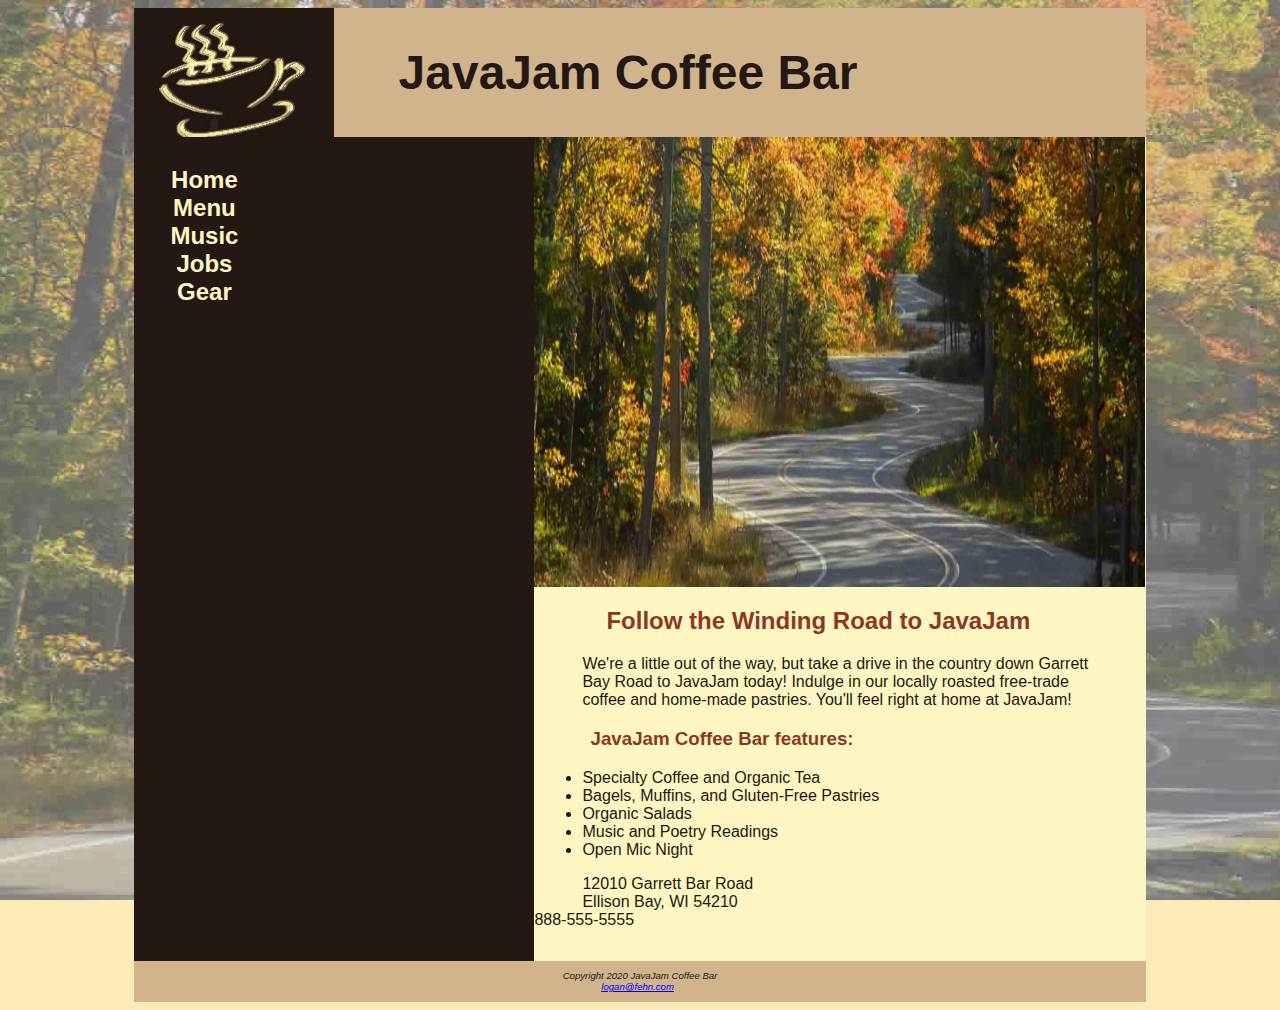
<file: index.html>
<!DOCTYPE html>
<html>
    <head>
        <meta name="viewport" content="width=device-width, initial-scale=1.0" >
        <meta name="description" content="Official JavaJam Coffee Bar Website! Get your fill of delicious fresh-brewed coffee and local music today at JavaJam!">
        <link rel="stylesheet" href="ch13-meta/javajam.css">
        <title>
            JavaJam Coffee Bar
        </title>
    </head>

    <body>
    <div id="wrapper">

        <header><h1><a href="index.html">JavaJam Coffee Bar</a></h1></header>
        
        <nav>
            <ul>
                <li><a href="ch13-meta/index.html">Home</a></li>
                <li><a href="ch13-meta/menu.html">Menu</a></li>
                <li><a href="ch13-meta/music.html">Music</a></li>
                <li><a href="ch13-meta/jobs.html">Jobs</a></li>
                <li><a href="ch13-meta/gear.html">Gear</a></li>
            </ul>
        </nav>

        <main>

            <div id="homehero"></div>

            <h2>Follow the Winding Road to JavaJam</h2>
            <p>We're a little out of the way, but take a drive in the country down Garrett Bay Road to JavaJam today! Indulge in our locally roasted free-trade coffee and home-made pastries. You'll feel right at home at JavaJam!</p>


            <h3>JavaJam Coffee Bar features:</h3>
            <ul>
                <li>Specialty Coffee and Organic Tea</li>
                <li>Bagels, Muffins, and Gluten-Free Pastries</li>
                <li>Organic Salads</li>
                <li>Music and Poetry Readings</li>
                <li>Open Mic Night</li>
            </ul>

            <div>
                12010 Garrett Bar Road<br>
                Ellison Bay, WI 54210
            </div>
            <a href="tel:888-555-5555" id="mobile">888-555-5555</a>
            <span id="desktop">888-555-5555</span>

        </main>

        <footer>
            Copyright 2020 JavaJam Coffee Bar<br>
            <a href="mailto:loganfehn@gmail.com">logan@fehn.com</a>
        </footer>
    </div>
    </body>
</html>
</file>
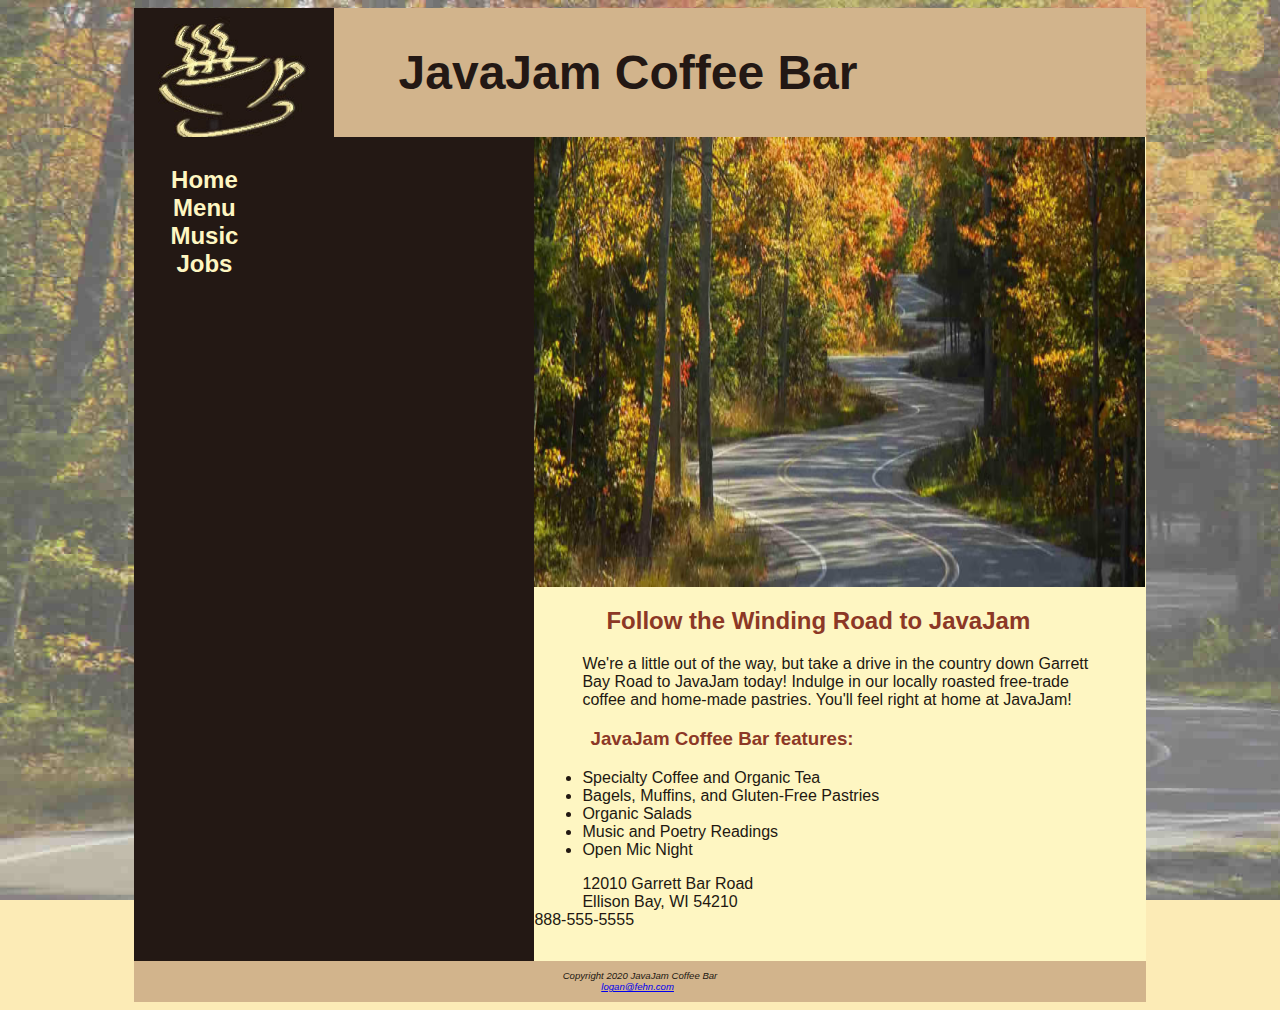
<file: ch11-media/index.html>
<!DOCTYPE html>
<html>
    <head>
        <meta name="viewport" content="width=device-width, initial-scale=1.0">
        <link rel="stylesheet" href="javajam.css">
        <title>
            JavaJam Coffee Bar
        </title>
    </head>

    <body>
    <div id="wrapper">

        <header><h1><a href="index.html">JavaJam Coffee Bar</a></h1></header>
        
        <nav>
            <ul>
                <li><a href="index.html">Home</a></li>
                <li><a href="menu.html">Menu</a></li>
                <li><a href="music.html">Music</a></li>
                <li><a href="jobs.html">Jobs</a></li>
            </ul>
        </nav>

        <main>

            <div id="homehero"></div>

            <h2>Follow the Winding Road to JavaJam</h2>
            <p>We're a little out of the way, but take a drive in the country down Garrett Bay Road to JavaJam today! Indulge in our locally roasted free-trade coffee and home-made pastries. You'll feel right at home at JavaJam!</p>


            <h3>JavaJam Coffee Bar features:</h3>
            <ul>
                <li>Specialty Coffee and Organic Tea</li>
                <li>Bagels, Muffins, and Gluten-Free Pastries</li>
                <li>Organic Salads</li>
                <li>Music and Poetry Readings</li>
                <li>Open Mic Night</li>
            </ul>

            <div>
                12010 Garrett Bar Road<br>
                Ellison Bay, WI 54210
            </div>
            <a href="tel:888-555-5555" id="mobile">888-555-5555</a>
            <span id="desktop">888-555-5555</span>

        </main>

        <footer>
            Copyright 2020 JavaJam Coffee Bar<br>
            <a href="mailto:loganfehn@gmail.com">logan@fehn.com</a>
        </footer>
    </div>
    </body>
</html>
</file>
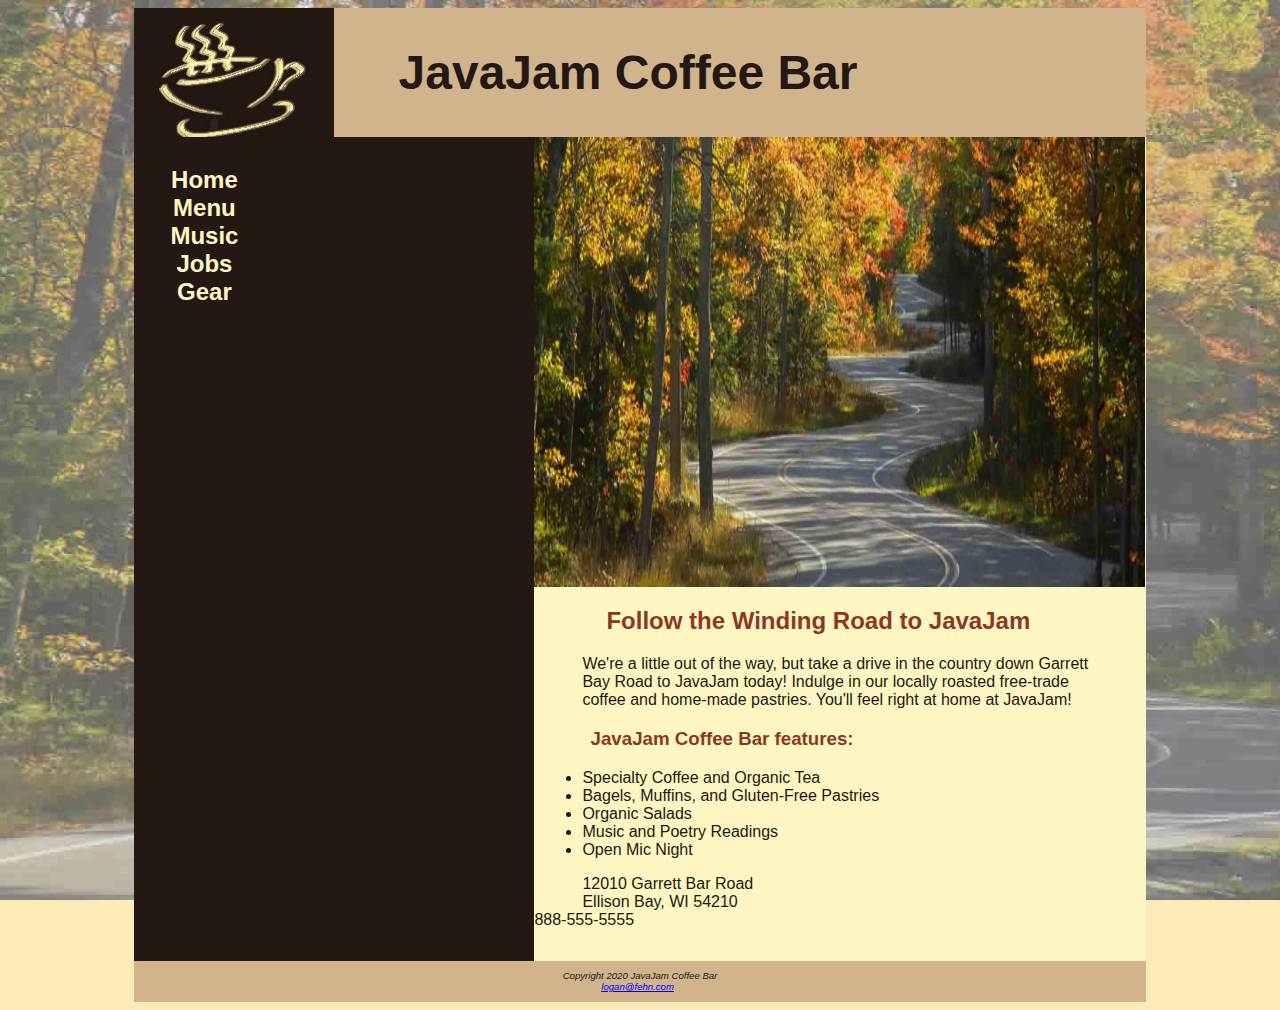
<file: ch12-ecommerce/index.html>
<!DOCTYPE html>
<html>
    <head>
        <meta name="viewport" content="width=device-width, initial-scale=1.0">
        <link rel="stylesheet" href="javajam.css">
        <title>
            JavaJam Coffee Bar
        </title>
    </head>

    <body>
    <div id="wrapper">

        <header><h1><a href="index.html">JavaJam Coffee Bar</a></h1></header>
        
        <nav>
            <ul>
                <li><a href="index.html">Home</a></li>
                <li><a href="menu.html">Menu</a></li>
                <li><a href="music.html">Music</a></li>
                <li><a href="jobs.html">Jobs</a></li>
                <li><a href="gear.html">Gear</a></li>
            </ul>
        </nav>

        <main>

            <div id="homehero"></div>

            <h2>Follow the Winding Road to JavaJam</h2>
            <p>We're a little out of the way, but take a drive in the country down Garrett Bay Road to JavaJam today! Indulge in our locally roasted free-trade coffee and home-made pastries. You'll feel right at home at JavaJam!</p>


            <h3>JavaJam Coffee Bar features:</h3>
            <ul>
                <li>Specialty Coffee and Organic Tea</li>
                <li>Bagels, Muffins, and Gluten-Free Pastries</li>
                <li>Organic Salads</li>
                <li>Music and Poetry Readings</li>
                <li>Open Mic Night</li>
            </ul>

            <div>
                12010 Garrett Bar Road<br>
                Ellison Bay, WI 54210
            </div>
            <a href="tel:888-555-5555" id="mobile">888-555-5555</a>
            <span id="desktop">888-555-5555</span>

        </main>

        <footer>
            Copyright 2020 JavaJam Coffee Bar<br>
            <a href="mailto:loganfehn@gmail.com">logan@fehn.com</a>
        </footer>
    </div>
    </body>
</html>
</file>
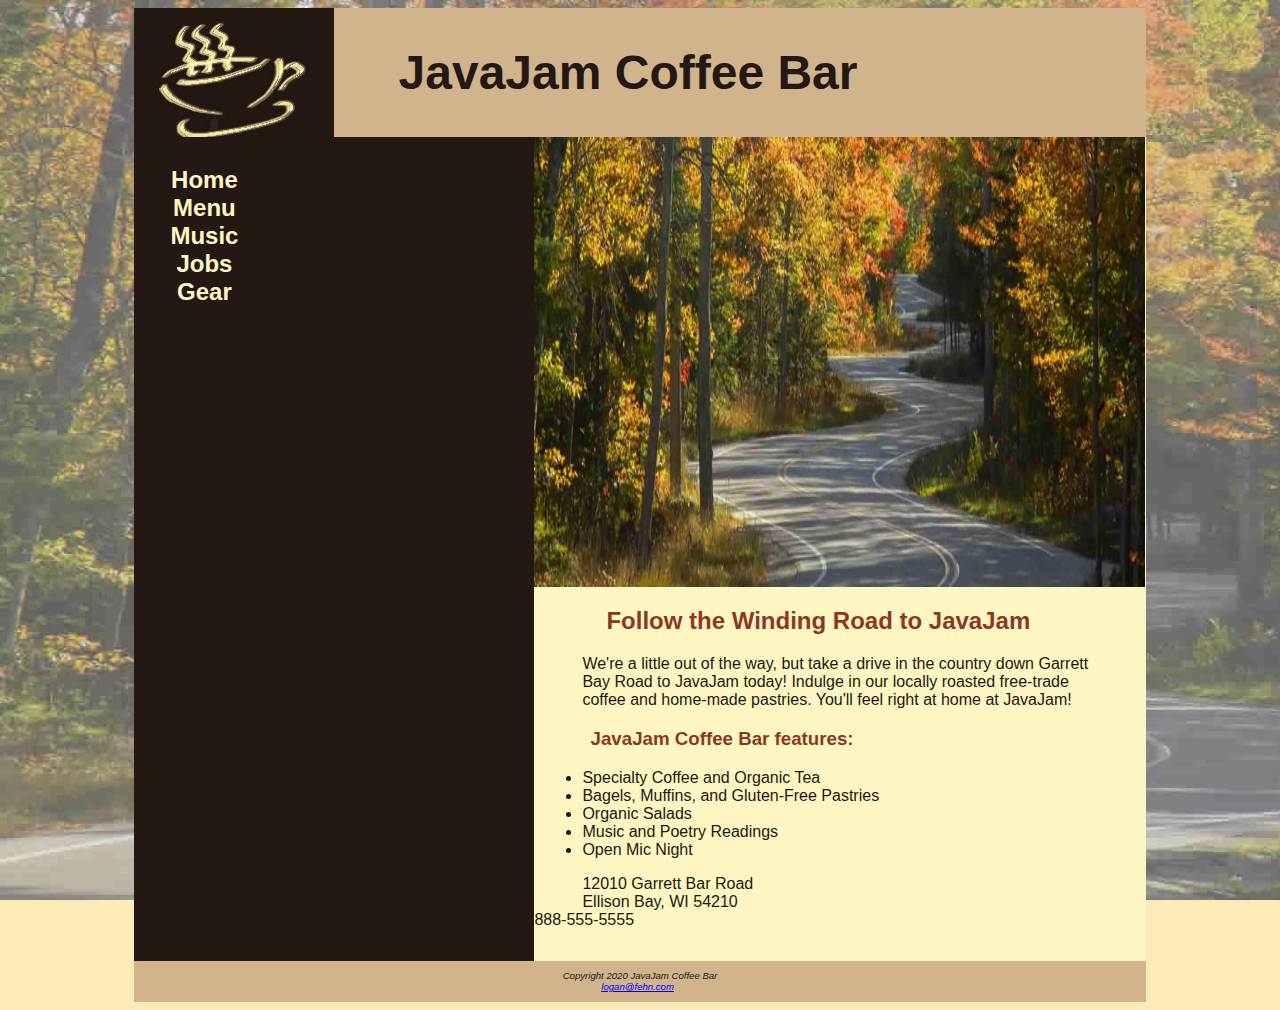
<file: ch13-meta/index.html>
<!DOCTYPE html>
<html>
    <head>
        <meta name="viewport" content="width=device-width, initial-scale=1.0" >
        <meta name="description" content="Official JavaJam Coffee Bar Website! Get your fill of delicious fresh-brewed coffee and local music today at JavaJam!">
        <link rel="stylesheet" href="javajam.css">
        <title>
            JavaJam Coffee Bar
        </title>
    </head>

    <body>
    <div id="wrapper">

        <header><h1><a href="index.html">JavaJam Coffee Bar</a></h1></header>
        
        <nav>
            <ul>
                <li><a href="index.html">Home</a></li>
                <li><a href="menu.html">Menu</a></li>
                <li><a href="music.html">Music</a></li>
                <li><a href="jobs.html">Jobs</a></li>
                <li><a href="gear.html">Gear</a></li>
            </ul>
        </nav>

        <main>

            <div id="homehero"></div>

            <h2>Follow the Winding Road to JavaJam</h2>
            <p>We're a little out of the way, but take a drive in the country down Garrett Bay Road to JavaJam today! Indulge in our locally roasted free-trade coffee and home-made pastries. You'll feel right at home at JavaJam!</p>


            <h3>JavaJam Coffee Bar features:</h3>
            <ul>
                <li>Specialty Coffee and Organic Tea</li>
                <li>Bagels, Muffins, and Gluten-Free Pastries</li>
                <li>Organic Salads</li>
                <li>Music and Poetry Readings</li>
                <li>Open Mic Night</li>
            </ul>

            <div>
                12010 Garrett Bar Road<br>
                Ellison Bay, WI 54210
            </div>
            <a href="tel:888-555-5555" id="mobile">888-555-5555</a>
            <span id="desktop">888-555-5555</span>

        </main>

        <footer>
            Copyright 2020 JavaJam Coffee Bar<br>
            <a href="mailto:loganfehn@gmail.com">logan@fehn.com</a>
        </footer>
    </div>
    </body>
</html>
</file>
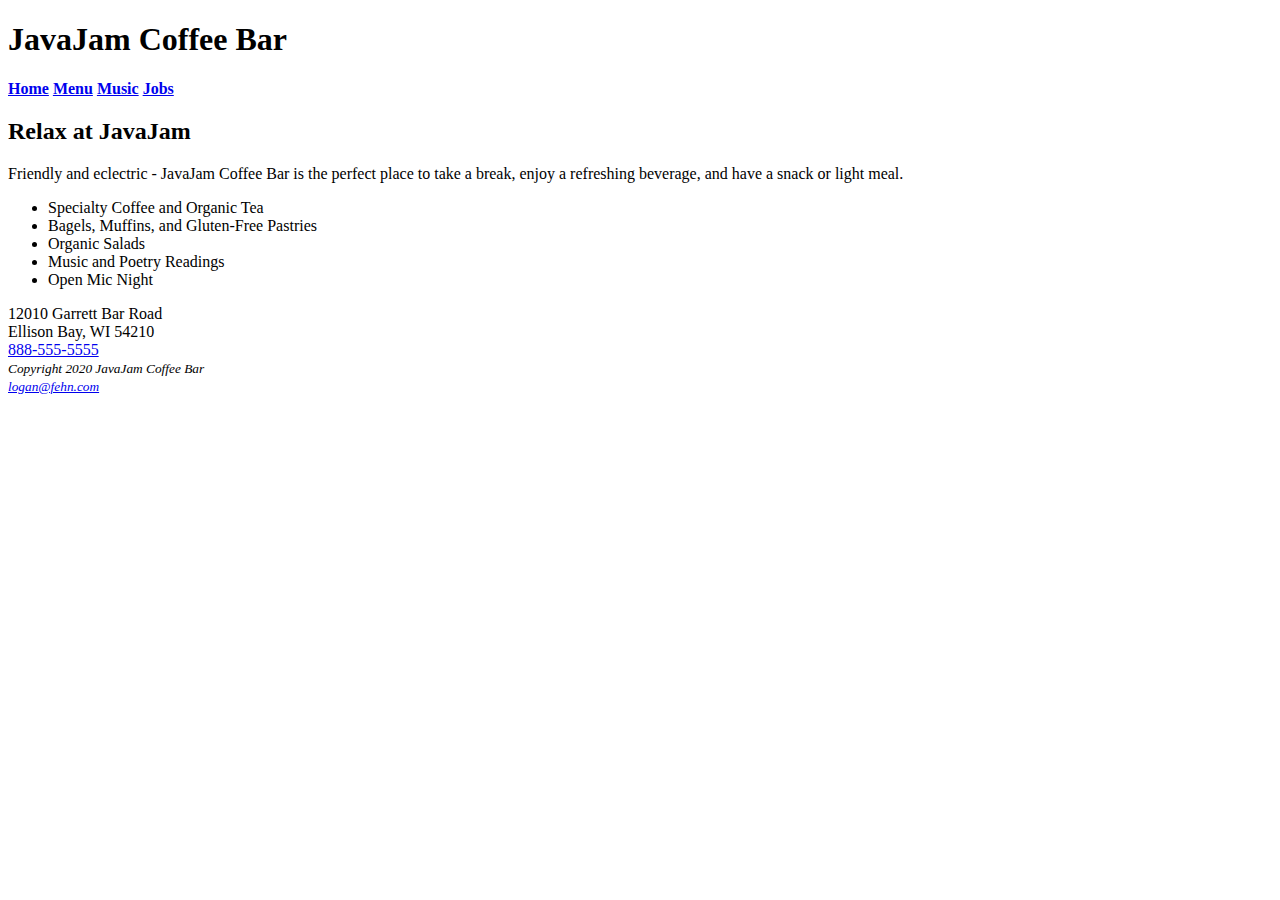
<file: ch2-HTMLBasic/index.html>
<!DOCTYPE html>
<html>
    <head>
        <title>
            JavaJam Coffee Bar
        </title>
    </head>

    <body>

        <header><h1>JavaJam Coffee Bar</h1></header>
        
        <nav>
                <b><a href="index.html">Home</a>
                <a href="menu.html">Menu</a>
                <a href="music.html">Music</a>
                <a href="jobs.html">Jobs</a></b>
        </nav>

        <main>

            <h2>Relax at JavaJam</h2>
            <p>Friendly and eclectric - JavaJam Coffee Bar is the perfect place to take a break, enjoy a refreshing beverage, and have a snack or light meal.</p>

            <ul>
                <li>Specialty Coffee and Organic Tea</li>
                <li>Bagels, Muffins, and Gluten-Free Pastries</li>
                <li>Organic Salads</li>
                <li>Music and Poetry Readings</li>
                <li>Open Mic Night</li>
            </ul>

            <div>
                12010 Garrett Bar Road<br>
                Ellison Bay, WI 54210
            </div>
            <a href="tel:888-555-5555">888-555-5555</a>

        </main>

        <footer>
            <small><i>Copyright 2020 JavaJam Coffee Bar</i></small><br>
            <small><i><a href="mailto:loganfehn@gmail.com">logan@fehn.com</a></i></small>
        </footer>

    </body>
</html>
</file>
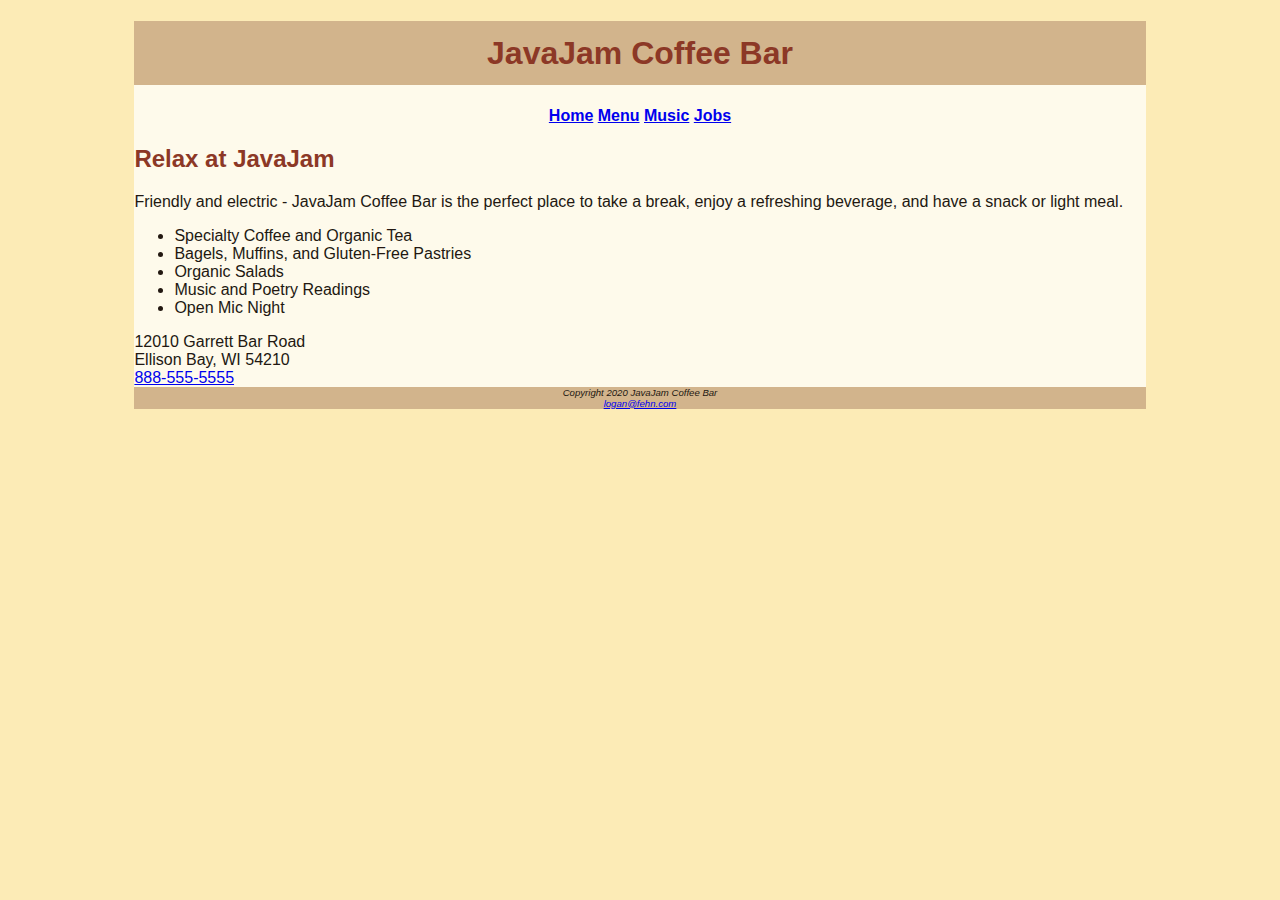
<file: ch3-css/index.html>
<!DOCTYPE html>
<html>
    <head>
        <link rel="stylesheet" href="javajam.css">
        <title>
            JavaJam Coffee Bar
        </title>
    </head>

    <body>
    <div id="wrapper">

        <header><h1>JavaJam Coffee Bar</h1></header>
        
        <nav>
                <a href="index.html">Home</a>
                <a href="menu.html">Menu</a>
                <a href="music.html">Music</a>
                <a href="jobs.html">Jobs</a>
        </nav>

        <main>

            <h2>Relax at JavaJam</h2>
            <p>Friendly and electric - JavaJam Coffee Bar is the perfect place to take a break, enjoy a refreshing beverage, and have a snack or light meal.</p>

            <ul>
                <li>Specialty Coffee and Organic Tea</li>
                <li>Bagels, Muffins, and Gluten-Free Pastries</li>
                <li>Organic Salads</li>
                <li>Music and Poetry Readings</li>
                <li>Open Mic Night</li>
            </ul>

            <div>
                12010 Garrett Bar Road<br>
                Ellison Bay, WI 54210
            </div>
            <a href="tel:888-555-5555">888-555-5555</a>

        </main>

        <footer>
            Copyright 2020 JavaJam Coffee Bar<br>
            <a href="mailto:loganfehn@gmail.com">logan@fehn.com</a>
        </footer>
    </div>
    </body>
</html>
</file>
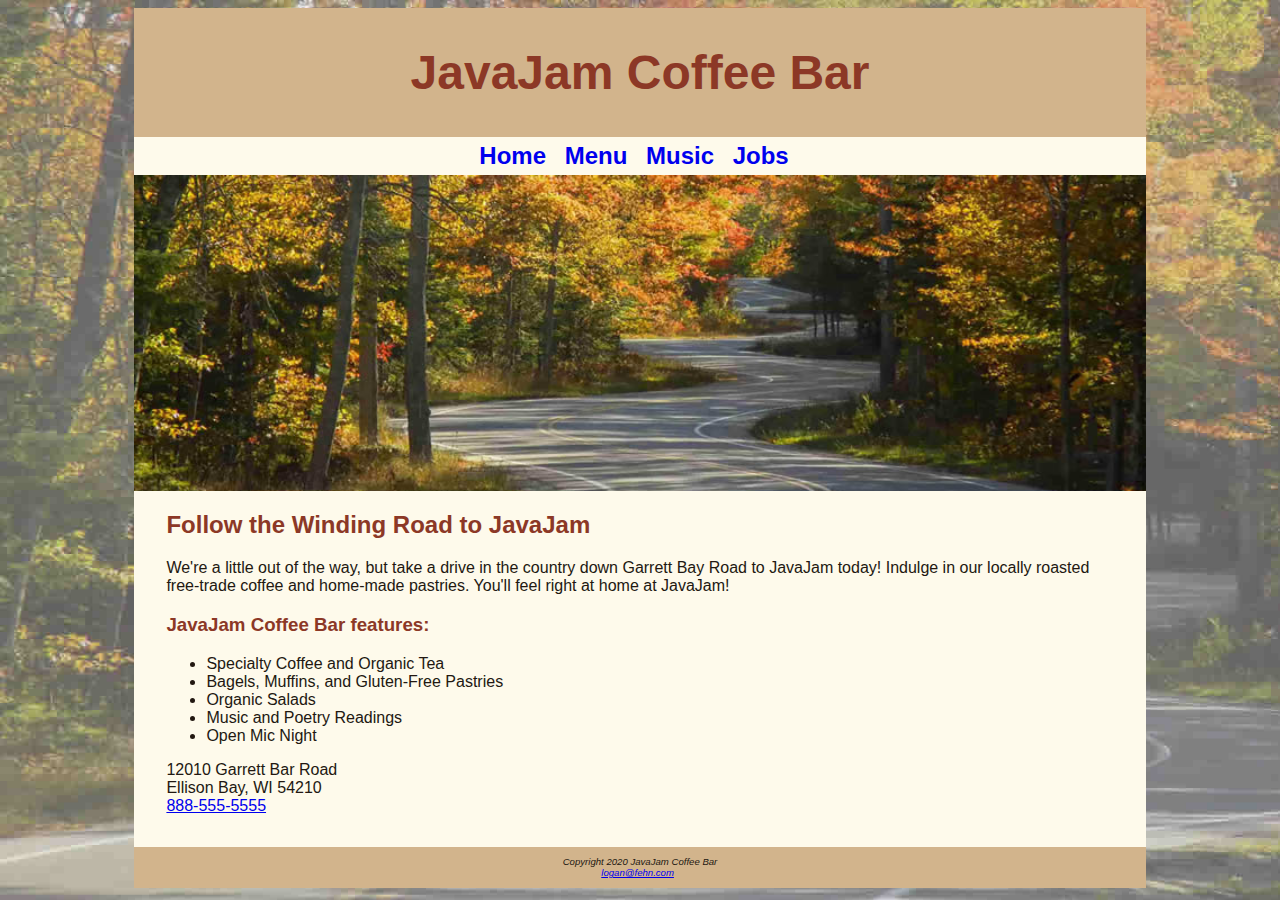
<file: ch4-Visuals/index.html>
<!DOCTYPE html>
<html>
    <head>
        <link rel="stylesheet" href="javajam.css">
        <title>
            JavaJam Coffee Bar
        </title>
    </head>

    <body>
    <div id="wrapper">

        <header><h1>JavaJam Coffee Bar</h1></header>
        
        <nav>
                <a href="index.html">Home</a>
                <a href="menu.html">Menu</a>
                <a href="music.html">Music</a>
                <a href="jobs.html">Jobs</a>
        </nav>

        <div id="homehero"></div>

        <main>

            <h2>Follow the Winding Road to JavaJam</h2>
            <p>We're a little out of the way, but take a drive in the country down Garrett Bay Road to JavaJam today! Indulge in our locally roasted free-trade coffee and home-made pastries. You'll feel right at home at JavaJam!</p>


            <h3>JavaJam Coffee Bar features:</h3>
            <ul>
                <li>Specialty Coffee and Organic Tea</li>
                <li>Bagels, Muffins, and Gluten-Free Pastries</li>
                <li>Organic Salads</li>
                <li>Music and Poetry Readings</li>
                <li>Open Mic Night</li>
            </ul>

            <div>
                12010 Garrett Bar Road<br>
                Ellison Bay, WI 54210
            </div>
            <a href="tel:888-555-5555">888-555-5555</a>

        </main>

        <footer>
            Copyright 2020 JavaJam Coffee Bar<br>
            <a href="mailto:loganfehn@gmail.com">logan@fehn.com</a>
        </footer>
    </div>
    </body>
</html>
</file>
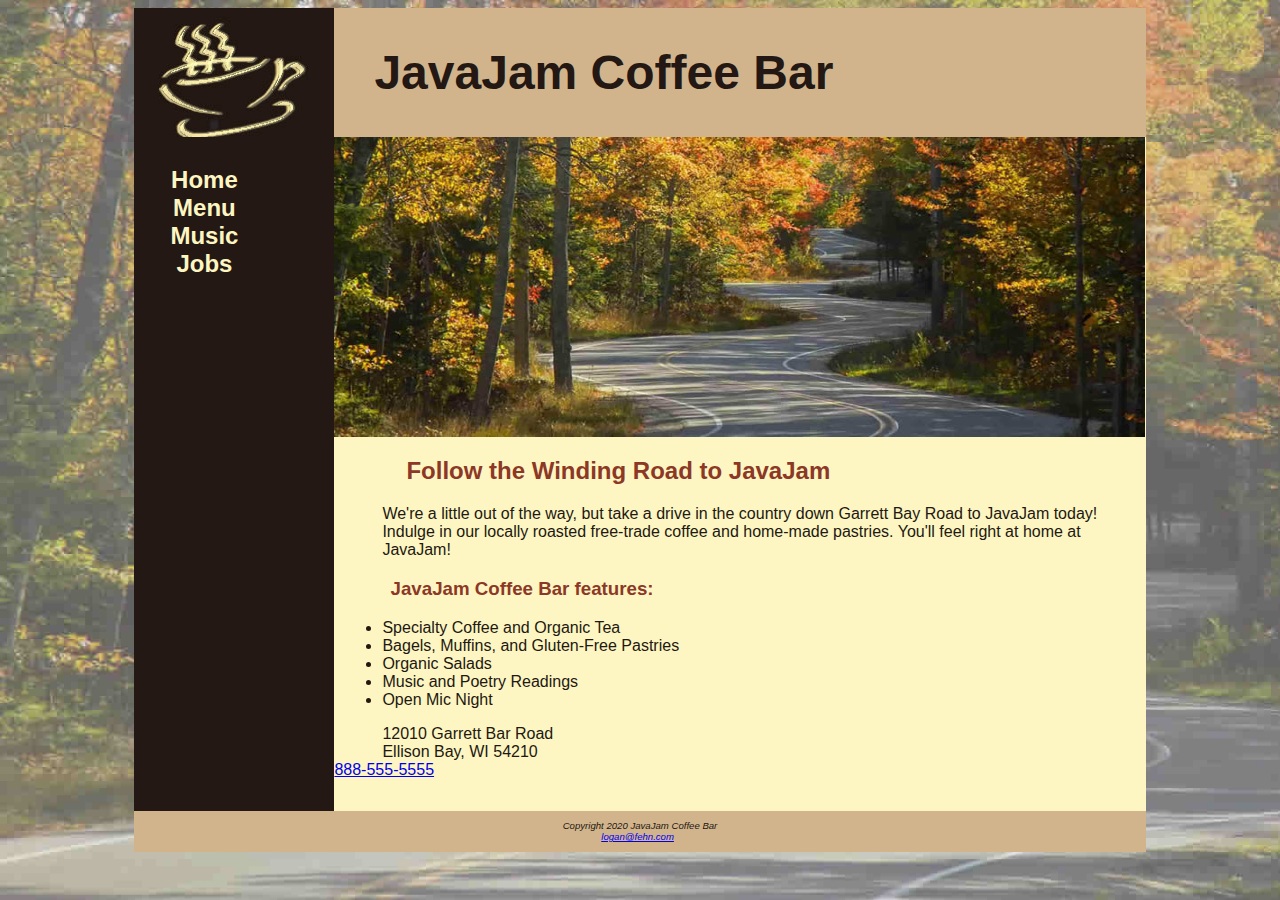
<file: ch6-cssLayout/index.html>
<!DOCTYPE html>
<html>
    <head>
        <link rel="stylesheet" href="javajam.css">
        <title>
            JavaJam Coffee Bar
        </title>
    </head>

    <body>
    <div id="wrapper">

        <header><h1><a href="index.html">JavaJam Coffee Bar</a></h1></header>
        
        <nav>
            <ul>
                <li><a href="index.html">Home</a></li>
                <li><a href="menu.html">Menu</a></li>
                <li><a href="music.html">Music</a></li>
                <li><a href="jobs.html">Jobs</a></li>
            </ul>
        </nav>

        <main>

            <div id="homehero"></div>

            <h2>Follow the Winding Road to JavaJam</h2>
            <p>We're a little out of the way, but take a drive in the country down Garrett Bay Road to JavaJam today! Indulge in our locally roasted free-trade coffee and home-made pastries. You'll feel right at home at JavaJam!</p>


            <h3>JavaJam Coffee Bar features:</h3>
            <ul>
                <li>Specialty Coffee and Organic Tea</li>
                <li>Bagels, Muffins, and Gluten-Free Pastries</li>
                <li>Organic Salads</li>
                <li>Music and Poetry Readings</li>
                <li>Open Mic Night</li>
            </ul>

            <div>
                12010 Garrett Bar Road<br>
                Ellison Bay, WI 54210
            </div>
            <a href="tel:888-555-5555">888-555-5555</a>

        </main>

        <footer>
            Copyright 2020 JavaJam Coffee Bar<br>
            <a href="mailto:loganfehn@gmail.com">logan@fehn.com</a>
        </footer>
    </div>
    </body>
</html>
</file>
<file: ch13-meta/javajam.css>
table{
    width: 90%;
    align: center;
    border-spacing: 0em;
}
td, th {
    padding: 10px;
}
tr:nth-of-type(odd) {
    background-color: #d2b48e;
}

#herojobs{
    height: 300px;
    background-image: url("images/coffeecup.jpg");
    background-repeat: no-repeat;
    background-size: 100% 100%;
}

form {
    display: flex;
    flex-direction: column;
    padding-left: 1em;
    width: 80%;
}

input, textarea {
    margin-bottom: 0.5em;
}

audio {
    display: block;
    margin-top: 1em;
}

.item{
    background-color: #faf9f7;
    margin: 1em;
    padding: 1em;
    overflow: auto;
}
img.item{
    float: right;
}

@media(min-width:1024px){
    body{
        background-color: #fcebb6;
        color: #221811;
        font-family: Tahoma, Arial, sans-serif;
        background-image: url("images/fadedroad50.jpg");
        background-repeat: no-repeat;
        background-attachment: fixed;
        background-size: cover;
    }
    header{
        color: #231814;
        background-color: #d2b48c;
        padding-top: 5px;
        padding-bottom: 5px;
        background-image: url("images/coffeelogo.jpg");
        background-repeat: no-repeat;
        padding-left: 240px;
        grid-area: header;
    }
    header a {
        text-decoration: none;
    }
    header a:link{
        color: #231814;
    }
    header a:visited{
        color: #231814;
    }
    header a:hover{
        color: #fef6c2;
    }
    main{
        padding-left: 0em;
        padding-right: 0em;
        padding-bottom: 2em;
        margin-left: 200px;
        padding-top: 0em;
        background-color: #fef6c2;
        overflow: auto;
        display: block;
        grid-area: main;
    }
    a{
        padding-right: 0.5em;
    }
    h1{
        font-size: 3em;
    }
    h2{
        color: #8c3826;
        padding-left: 3em;
        padding-right: 2em;
    }
    h3{
        color: #8c3826;
        padding-left: 3em;
        padding-right: 2em;
    }
    h4{
        background-color: #d2b48c;
        font-size: 1.2em;
        padding-left: 3em;
        padding-right: 2em;
        padding-bottom: 0.25em;
        text-transform: capitalize;
        border-bottom: #221814;
        padding-bottom: 0em;
        clear: left;
    }
    p{
        padding-left: 3em;
        padding-right: 2em;
    }
    div{
        padding-left: 3em;
        padding-right: 2em;
    }
    ul , dl {
        padding-left: 3em;
        padding-right: 2em;
    }
    img{
        padding-left: 10px;
        padding-right: 10px;
    }
    dt{
        color: #8c3826;
        padding-top: 1em;
    }
    nav{
        text-align: center;
        font-weight: bold;
        padding-bottom: 5px;
        padding-top: 5px;
        font-size: 1.5em;
        width: 200px;
        float: left;
        grid-area: nav;
    }
    nav a {
        text-decoration: none;
    }
    nav ul {
        list-style-type: none;
        padding-left: 0em;
        flex-direction: column;
    }
    nav a:link {color:#fef6c2;}
    nav a:visited {color: #d2b48c;}
    nav a:hover{color: #cc9933;}
    footer{
        background-color: #d2b48c;
        font-size: 0.6em;
        text-align: center;
        font-style: italic;
        padding: 1em;
        border-top: 2px #8c3826;
        grid-area: footer;
    }
    form {
        display: grid;
        grid-gap: 1em;
        grid-template-columns: 6em 1fr;
        width: 40%;
    }
    form button {
        grid-column: 2;
        width: 9em;
    }
    #herojobs{
        background-image: url("images/herojobs");
    }
    #wrapper{
        min-width: 900px;
        max-width: 1280px;
        box-shadow: #221811;
        width: 80%;
        background-color: #231814;
        margin-right: auto;
        margin-left: auto;
        padding: 0em;
        display: grid;
        grid-template: "header header" "nav main" "footer footer" / 200px;
    }
    #homehero{
        background-image: url("images/hero.jpg");
        background-repeat: no-repeat;
        background-size: 100% 100%;
        height:300px;
        padding-bottom: 1em;
    }
    #heromugs{
        background-image: url("images/heromugs.jpg");
        background-repeat: no-repeat;
        background-size: 100% 100%;
        height:300px;
        padding-bottom: 1em;
    }
    #heroguitar{
        background-image: url("images/hero.jpg");
        background-repeat: no-repeat;
        background-size: 100% 100%;
        height:300px;
        padding-bottom: 1em;
    }
    #herocouch{
        background-image: url("images/herocouch.jpg");
        background-repeat: no-repeat;
        background-size: 100% 100%;
        height:300px;
        padding-bottom: 1em;
    }
    .details{
        padding-left: 20%;
        padding-right: 20%;
        overflow: auto;
    }
    .floatleft{
        float: left;
        padding-right: 2em;
        padding-bottom: 2em;
    }
    .onethird{
        float: left;
        width: 33%;
    }
}

@media(min-width:600px){
    body{
        background-color: #fcebb6;
        color: #221811;
        font-family: Tahoma, Arial, sans-serif;
        background-image: url("images/fadedroad50.jpg");
        background-repeat: no-repeat;
        background-attachment: fixed;
        background-size: cover;
    }
    header{
        text-align: center;
        color: #231814;
        background-color: #d2b48c;
        padding-top: 5px;
        padding-bottom: 5px;
        background-image: url("images/coffeelogo.jpg");
        background-repeat: no-repeat;
        padding-left: 0px;
    }
    header a {
        text-decoration: none;
    }
    header a:link{
        color: #231814;
    }
    header a:visited{
        color: #231814;
    }
    header a:hover{
        color: #fef6c2;
    }
    main{
        padding-left: 0em;
        padding-right: 0em;
        padding-bottom: 2em;
        margin-left: 200px;
        padding-top: 0em;
        background-color: #fef6c2;
        overflow: auto;
        display: block;
    }
    a{
        padding-right: 0.5em;
    }
    h1{
        font-size: 3em;
    }
    h2{
        color: #8c3826;
        padding-left: 3em;
        padding-right: 2em;
    }
    h3{
        color: #8c3826;
        padding-left: 3em;
        padding-right: 2em;
    }
    h4{
        background-color: #d2b48c;
        font-size: 1.2em;
        padding-left: 3em;
        padding-right: 2em;
        padding-bottom: 0.25em;
        text-transform: capitalize;
        border-bottom: #221814;
        padding-bottom: 0em;
        clear: left;
        margin-left: 10%;
        margin-right: 10%;
    }
    p{
        padding-left: 3em;
        padding-right: 2em;
    }
    div{
        padding-left: 3em;
        padding-right: 2em;
    }
    ul , dl {
        padding-left: 3em;
        padding-right: 2em;
    }
    img{
        padding-left: 10px;
        padding-right: 10px;
    }
    dt{
        color: #8c3826;
        padding-top: 1em;
    }
    nav{
        text-align: center;
        font-weight: bold;
        padding-bottom: 5px;
        padding-top: 5px;
        font-size: 1.5em;
        width: 200px;
        float: left;
    }
    nav a {
        text-decoration: none;
    }
    nav ul {
        list-style-type: none;
        padding-left: 0em;
        flex-wrap: nowrap;
        justify-content: space-around;
        /* display: flex; */
        /* flex-direction: row; */
    }
    nav a:link {color:#fef6c2;}
    nav a:visited {color: #d2b48c;}
    nav a:hover{color: #cc9933;}
    footer{
        background-color: #d2b48c;
        font-size: 0.6em;
        text-align: center;
        font-style: italic;
        padding: 1em;
        border-top: 2px #8c3826;
    }
    #flow{
        flex-direction: row;
    }
    #wrapper{
        min-width: 900px;
        max-width: 1280px;
        box-shadow: #221811;
        width: 80%;
        background-color: #231814;
        margin-right: auto;
        margin-left: auto;
        padding: 0em;
    }
    #homehero{
        background-image: url("images/hero.jpg");
        background-repeat: no-repeat;
        background-size: 100% 100%;
        height:50vh;
        padding-bottom: 1em;
    }
    #heromugs{
        background-image: url("images/heromugs.jpg");
        background-repeat: no-repeat;
        background-size: 100% 100%;
        height:300px;
        padding-bottom: 1em;
    }
    #heroguitar{
        background-image: url("images/heroguitar.jpg");
        background-repeat: no-repeat;
        background-size: 100% 100%;
        height:300px;
        padding-bottom: 1em;
    }
    #herocouch{
        background-image: url("images/herocouch.jpg");
        background-repeat: no-repeat;
        background-size: 100% 100%;
        height:300px;
        padding-bottom: 1em;
    }
    .details{
        padding-left: 20%;
        padding-right: 20%;
        overflow: auto;
        flex-direction: row;
    }
    .floatleft{
        float: left;
        padding-right: 2em;
        padding-bottom: 2em;
    }
    .onethird{
        float: left;
        width: 33%;
    }
    #mobile{
        display: none;
    }
    #desktop{
        display: inline;
    }
}

@media(max-width:600px){
    body{
        background-color: #d2b48c;
        color: #221811;
        font-family: Tahoma, Arial, sans-serif;
        margin: 0em;
        background-repeat: no-repeat;
        background-attachment: fixed;
        background-size: cover;
    }
    header{
        color: #231814;
        background-color: #d2b48c;
        padding-top: 5px;
        padding-bottom: 5px;
        background-image: url("images/cup.jpg");
        background-repeat: no-repeat;
        padding-left: 105px;
        height: 128px;
    }
    header a {
        text-decoration: none;
    }
    header a:link{
        color: #231814;
    }
    header a:visited{
        color: #231814;
    }
    header a:hover{
        color: #fef6c2;
    }
    main{
        padding-left: 0em;
        padding-right: 0em;
        padding-bottom: 2em;
        padding-top: 0em;
        background-color: #fef6c2;
        display: block;
    }
    a{
        padding-right: 0.5em;
    }
    h1{
        font-size: 2em;
    }
    h2{
        color: #8c3826;
        padding-left: 3em;
        padding-right: 2em;
    }
    h3{
        color: #8c3826;
        padding-left: 1em;
        padding-right: 1em;
    }
    h4{
        background-color: #d2b48c;
        font-size: 1.2em;
        padding-left: 1em;
        padding-right: 1em;
        padding-bottom: 0.25em;
        text-transform: capitalize;
        border-bottom: #221814;
        padding-bottom: 0em;
        clear: left;
    }
    p{
        padding-left: 1em;
        padding-right: 1em;
    }
    div{
        padding-left: 1em;
        padding-right: 1em;
    }
    main ul {
        padding-left: 2em;
        padding-right: 1em;
    } 
    dl, ul {
        padding-left: 1em;
        padding-right: 1em;
    }
    img{
        padding-left: 10px;
        padding-right: 10px;
    }
    dt{
        color: #8c3826;
        padding-top: 1em;
    }
    nav{
        text-align: center;
        font-size: 1.5em;
    }
    nav a {
        text-decoration: none;
    }
    nav ul {
        flex-direction: column;
        list-style-type: none;
        margin: 0em;
        padding: 0em;
        font-size: 1.25em;
    }
    nav li{
        padding-top: 0.5em;
        padding-bottom: 0.5em;
        padding-left: 1em;
        padding-right: 1em;
        width: 100%;
        border-bottom: 1px;
    }
    nav a:link {color:#fef6c2;}
    nav a:visited {color: #d2b48c;}
    nav a:hover{color: #cc9933;}
    footer{
        background-color: #d2b48c;
        font-size: 0.6em;
        text-align: center;
        font-style: italic;
        padding: 1em;
        border-top: 2px #8c3826;
    }
    #wrapper{
        background-color: #231814;
        padding: 0em;
    }
    #homehero{
        background-image: url("images/road.jpg");
        background-repeat: no-repeat;
        background-size: 100% 100%;
        height:300px;
        padding-bottom: 1em;
    }
    #heromugs{
        background-image: url("images/threemugs.jpg");
        background-repeat: no-repeat;
        background-size: 100% 100%;
        height:300px;
        padding-bottom: 1em;
    }
    #heroguitar{
        background-image: url("images/guitar.jpg");
        background-repeat: no-repeat;
        background-size: 100% 100%;
        height:300px;
        padding-bottom: 1em;
    }
    #herocouch{
        background-image: url("images/herocouch.jpg");
        background-repeat: no-repeat;
        background-size: 100% 100%;
        height:300px;
        padding-bottom: 1em;
    }
    .details{
        padding-left: 20%;
        padding-right: 20%;
        overflow: auto;
    }
    #mobile{
        display: inline;
    }
    #desktop{
        display: none;
    }
}

* {box-sizing: border-box;}
</file>
<file: ch11-media/javajam.css>
table{
    width: 90%;
    align: center;
    border-spacing: 0em;
}
td, th {
    padding: 10px;
}
tr:nth-of-type(odd) {
    background-color: #d2b48e;
}

#herojobs{
    height: 300px;
    background-image: url("images/coffeecup.jpg");
    background-repeat: no-repeat;
    background-size: 100% 100%;
}

form {
    display: flex;
    flex-direction: column;
    padding-left: 1em;
    width: 80%;
}

input, textarea {
    margin-bottom: 0.5em;
}

audio {
    display: block;
    margin-top: 1em;
}

@media(min-width:1024px){
    body{
        background-color: #fcebb6;
        color: #221811;
        font-family: Tahoma, Arial, sans-serif;
        background-image: url("images/fadedroad50.jpg");
        background-repeat: no-repeat;
        background-attachment: fixed;
        background-size: cover;
    }
    header{
        color: #231814;
        background-color: #d2b48c;
        padding-top: 5px;
        padding-bottom: 5px;
        background-image: url("images/coffeelogo.jpg");
        background-repeat: no-repeat;
        padding-left: 240px;
        grid-area: header;
    }
    header a {
        text-decoration: none;
    }
    header a:link{
        color: #231814;
    }
    header a:visited{
        color: #231814;
    }
    header a:hover{
        color: #fef6c2;
    }
    main{
        padding-left: 0em;
        padding-right: 0em;
        padding-bottom: 2em;
        margin-left: 200px;
        padding-top: 0em;
        background-color: #fef6c2;
        overflow: auto;
        display: block;
        grid-area: main;
    }
    a{
        padding-right: 0.5em;
    }
    h1{
        font-size: 3em;
    }
    h2{
        color: #8c3826;
        padding-left: 3em;
        padding-right: 2em;
    }
    h3{
        color: #8c3826;
        padding-left: 3em;
        padding-right: 2em;
    }
    h4{
        background-color: #d2b48c;
        font-size: 1.2em;
        padding-left: 3em;
        padding-right: 2em;
        padding-bottom: 0.25em;
        text-transform: capitalize;
        border-bottom: #221814;
        padding-bottom: 0em;
        clear: left;
    }
    p{
        padding-left: 3em;
        padding-right: 2em;
    }
    div{
        padding-left: 3em;
        padding-right: 2em;
    }
    ul , dl {
        padding-left: 3em;
        padding-right: 2em;
    }
    img{
        padding-left: 10px;
        padding-right: 10px;
    }
    dt{
        color: #8c3826;
        padding-top: 1em;
    }
    nav{
        text-align: center;
        font-weight: bold;
        padding-bottom: 5px;
        padding-top: 5px;
        font-size: 1.5em;
        width: 200px;
        float: left;
        grid-area: nav;
    }
    nav a {
        text-decoration: none;
    }
    nav ul {
        list-style-type: none;
        padding-left: 0em;
        flex-direction: column;
    }
    nav a:link {color:#fef6c2;}
    nav a:visited {color: #d2b48c;}
    nav a:hover{color: #cc9933;}
    footer{
        background-color: #d2b48c;
        font-size: 0.6em;
        text-align: center;
        font-style: italic;
        padding: 1em;
        border-top: 2px #8c3826;
        grid-area: footer;
    }
    form {
        display: grid;
        grid-gap: 1em;
        grid-template-columns: 6em 1fr;
        width: 40%;
    }
    form button {
        grid-column: 2;
        width: 9em;
    }
    #herojobs{
        background-image: url("images/herojobs");
    }
    #wrapper{
        min-width: 900px;
        max-width: 1280px;
        box-shadow: #221811;
        width: 80%;
        background-color: #231814;
        margin-right: auto;
        margin-left: auto;
        padding: 0em;
        display: grid;
        grid-template: "header header" "nav main" "footer footer" / 200px;
    }
    #homehero{
        background-image: url("images/hero.jpg");
        background-repeat: no-repeat;
        background-size: 100% 100%;
        height:300px;
        padding-bottom: 1em;
    }
    #heromugs{
        background-image: url("images/heromugs.jpg");
        background-repeat: no-repeat;
        background-size: 100% 100%;
        height:300px;
        padding-bottom: 1em;
    }
    #heroguitar{
        background-image: url("images/hero.jpg");
        background-repeat: no-repeat;
        background-size: 100% 100%;
        height:300px;
        padding-bottom: 1em;
    }
    .details{
        padding-left: 20%;
        padding-right: 20%;
        overflow: auto;
    }
    .floatleft{
        float: left;
        padding-right: 2em;
        padding-bottom: 2em;
    }
    .onethird{
        float: left;
        width: 33%;
    }
}

@media(min-width:600px){
    body{
        background-color: #fcebb6;
        color: #221811;
        font-family: Tahoma, Arial, sans-serif;
        background-image: url("images/fadedroad50.jpg");
        background-repeat: no-repeat;
        background-attachment: fixed;
        background-size: cover;
    }
    header{
        text-align: center;
        color: #231814;
        background-color: #d2b48c;
        padding-top: 5px;
        padding-bottom: 5px;
        background-image: url("images/coffeelogo.jpg");
        background-repeat: no-repeat;
        padding-left: 0px;
    }
    header a {
        text-decoration: none;
    }
    header a:link{
        color: #231814;
    }
    header a:visited{
        color: #231814;
    }
    header a:hover{
        color: #fef6c2;
    }
    main{
        padding-left: 0em;
        padding-right: 0em;
        padding-bottom: 2em;
        margin-left: 200px;
        padding-top: 0em;
        background-color: #fef6c2;
        overflow: auto;
        display: block;
    }
    a{
        padding-right: 0.5em;
    }
    h1{
        font-size: 3em;
    }
    h2{
        color: #8c3826;
        padding-left: 3em;
        padding-right: 2em;
    }
    h3{
        color: #8c3826;
        padding-left: 3em;
        padding-right: 2em;
    }
    h4{
        background-color: #d2b48c;
        font-size: 1.2em;
        padding-left: 3em;
        padding-right: 2em;
        padding-bottom: 0.25em;
        text-transform: capitalize;
        border-bottom: #221814;
        padding-bottom: 0em;
        clear: left;
        margin-left: 10%;
        margin-right: 10%;
    }
    p{
        padding-left: 3em;
        padding-right: 2em;
    }
    div{
        padding-left: 3em;
        padding-right: 2em;
    }
    ul , dl {
        padding-left: 3em;
        padding-right: 2em;
    }
    img{
        padding-left: 10px;
        padding-right: 10px;
    }
    dt{
        color: #8c3826;
        padding-top: 1em;
    }
    nav{
        text-align: center;
        font-weight: bold;
        padding-bottom: 5px;
        padding-top: 5px;
        font-size: 1.5em;
        width: 200px;
        float: left;
    }
    nav a {
        text-decoration: none;
    }
    nav ul {
        list-style-type: none;
        padding-left: 0em;
        flex-wrap: nowrap;
        justify-content: space-around;
        /* display: flex; */
        /* flex-direction: row; */
    }
    nav a:link {color:#fef6c2;}
    nav a:visited {color: #d2b48c;}
    nav a:hover{color: #cc9933;}
    footer{
        background-color: #d2b48c;
        font-size: 0.6em;
        text-align: center;
        font-style: italic;
        padding: 1em;
        border-top: 2px #8c3826;
    }
    #flow{
        flex-direction: row;
    }
    #wrapper{
        min-width: 900px;
        max-width: 1280px;
        box-shadow: #221811;
        width: 80%;
        background-color: #231814;
        margin-right: auto;
        margin-left: auto;
        padding: 0em;
    }
    #homehero{
        background-image: url("images/hero.jpg");
        background-repeat: no-repeat;
        background-size: 100% 100%;
        height:50vh;
        padding-bottom: 1em;
    }
    #heromugs{
        background-image: url("images/heromugs.jpg");
        background-repeat: no-repeat;
        background-size: 100% 100%;
        height:300px;
        padding-bottom: 1em;
    }
    #heroguitar{
        background-image: url("images/heroguitar.jpg");
        background-repeat: no-repeat;
        background-size: 100% 100%;
        height:300px;
        padding-bottom: 1em;
    }
    .details{
        padding-left: 20%;
        padding-right: 20%;
        overflow: auto;
        flex-direction: row;
    }
    .floatleft{
        float: left;
        padding-right: 2em;
        padding-bottom: 2em;
    }
    .onethird{
        float: left;
        width: 33%;
    }
    #mobile{
        display: none;
    }
    #desktop{
        display: inline;
    }
}

@media(max-width:600px){
    body{
        background-color: #d2b48c;
        color: #221811;
        font-family: Tahoma, Arial, sans-serif;
        margin: 0em;
        background-repeat: no-repeat;
        background-attachment: fixed;
        background-size: cover;
    }
    header{
        color: #231814;
        background-color: #d2b48c;
        padding-top: 5px;
        padding-bottom: 5px;
        background-image: url("images/cup.jpg");
        background-repeat: no-repeat;
        padding-left: 105px;
        height: 128px;
    }
    header a {
        text-decoration: none;
    }
    header a:link{
        color: #231814;
    }
    header a:visited{
        color: #231814;
    }
    header a:hover{
        color: #fef6c2;
    }
    main{
        padding-left: 0em;
        padding-right: 0em;
        padding-bottom: 2em;
        padding-top: 0em;
        background-color: #fef6c2;
        display: block;
    }
    a{
        padding-right: 0.5em;
    }
    h1{
        font-size: 2em;
    }
    h2{
        color: #8c3826;
        padding-left: 3em;
        padding-right: 2em;
    }
    h3{
        color: #8c3826;
        padding-left: 1em;
        padding-right: 1em;
    }
    h4{
        background-color: #d2b48c;
        font-size: 1.2em;
        padding-left: 1em;
        padding-right: 1em;
        padding-bottom: 0.25em;
        text-transform: capitalize;
        border-bottom: #221814;
        padding-bottom: 0em;
        clear: left;
    }
    p{
        padding-left: 1em;
        padding-right: 1em;
    }
    div{
        padding-left: 1em;
        padding-right: 1em;
    }
    main ul {
        padding-left: 2em;
        padding-right: 1em;
    } 
    dl, ul {
        padding-left: 1em;
        padding-right: 1em;
    }
    img{
        padding-left: 10px;
        padding-right: 10px;
    }
    dt{
        color: #8c3826;
        padding-top: 1em;
    }
    nav{
        text-align: center;
        font-size: 1.5em;
    }
    nav a {
        text-decoration: none;
    }
    nav ul {
        flex-direction: column;
        list-style-type: none;
        margin: 0em;
        padding: 0em;
        font-size: 1.25em;
    }
    nav li{
        padding-top: 0.5em;
        padding-bottom: 0.5em;
        padding-left: 1em;
        padding-right: 1em;
        width: 100%;
        border-bottom: 1px;
    }
    nav a:link {color:#fef6c2;}
    nav a:visited {color: #d2b48c;}
    nav a:hover{color: #cc9933;}
    footer{
        background-color: #d2b48c;
        font-size: 0.6em;
        text-align: center;
        font-style: italic;
        padding: 1em;
        border-top: 2px #8c3826;
    }
    #wrapper{
        background-color: #231814;
        padding: 0em;
    }
    #homehero{
        background-image: url("images/road.jpg");
        background-repeat: no-repeat;
        background-size: 100% 100%;
        height:300px;
        padding-bottom: 1em;
    }
    #heromugs{
        background-image: url("images/threemugs.jpg");
        background-repeat: no-repeat;
        background-size: 100% 100%;
        height:300px;
        padding-bottom: 1em;
    }
    #heroguitar{
        background-image: url("images/guitar.jpg");
        background-repeat: no-repeat;
        background-size: 100% 100%;
        height:300px;
        padding-bottom: 1em;
    }
    .details{
        padding-left: 20%;
        padding-right: 20%;
        overflow: auto;
    }
    #mobile{
        display: inline;
    }
    #desktop{
        display: none;
    }
}

* {box-sizing: border-box;}
</file>
<file: ch12-ecommerce/javajam.css>
table{
    width: 90%;
    align: center;
    border-spacing: 0em;
}
td, th {
    padding: 10px;
}
tr:nth-of-type(odd) {
    background-color: #d2b48e;
}

#herojobs{
    height: 300px;
    background-image: url("images/coffeecup.jpg");
    background-repeat: no-repeat;
    background-size: 100% 100%;
}

form {
    display: flex;
    flex-direction: column;
    padding-left: 1em;
    width: 80%;
}

input, textarea {
    margin-bottom: 0.5em;
}

audio {
    display: block;
    margin-top: 1em;
}

.item{
    background-color: #faf9f7;
    margin: 1em;
    padding: 1em;
    overflow: auto;
}
img.item{
    float: right;
}

@media(min-width:1024px){
    body{
        background-color: #fcebb6;
        color: #221811;
        font-family: Tahoma, Arial, sans-serif;
        background-image: url("images/fadedroad50.jpg");
        background-repeat: no-repeat;
        background-attachment: fixed;
        background-size: cover;
    }
    header{
        color: #231814;
        background-color: #d2b48c;
        padding-top: 5px;
        padding-bottom: 5px;
        background-image: url("images/coffeelogo.jpg");
        background-repeat: no-repeat;
        padding-left: 240px;
        grid-area: header;
    }
    header a {
        text-decoration: none;
    }
    header a:link{
        color: #231814;
    }
    header a:visited{
        color: #231814;
    }
    header a:hover{
        color: #fef6c2;
    }
    main{
        padding-left: 0em;
        padding-right: 0em;
        padding-bottom: 2em;
        margin-left: 200px;
        padding-top: 0em;
        background-color: #fef6c2;
        overflow: auto;
        display: block;
        grid-area: main;
    }
    a{
        padding-right: 0.5em;
    }
    h1{
        font-size: 3em;
    }
    h2{
        color: #8c3826;
        padding-left: 3em;
        padding-right: 2em;
    }
    h3{
        color: #8c3826;
        padding-left: 3em;
        padding-right: 2em;
    }
    h4{
        background-color: #d2b48c;
        font-size: 1.2em;
        padding-left: 3em;
        padding-right: 2em;
        padding-bottom: 0.25em;
        text-transform: capitalize;
        border-bottom: #221814;
        padding-bottom: 0em;
        clear: left;
    }
    p{
        padding-left: 3em;
        padding-right: 2em;
    }
    div{
        padding-left: 3em;
        padding-right: 2em;
    }
    ul , dl {
        padding-left: 3em;
        padding-right: 2em;
    }
    img{
        padding-left: 10px;
        padding-right: 10px;
    }
    dt{
        color: #8c3826;
        padding-top: 1em;
    }
    nav{
        text-align: center;
        font-weight: bold;
        padding-bottom: 5px;
        padding-top: 5px;
        font-size: 1.5em;
        width: 200px;
        float: left;
        grid-area: nav;
    }
    nav a {
        text-decoration: none;
    }
    nav ul {
        list-style-type: none;
        padding-left: 0em;
        flex-direction: column;
    }
    nav a:link {color:#fef6c2;}
    nav a:visited {color: #d2b48c;}
    nav a:hover{color: #cc9933;}
    footer{
        background-color: #d2b48c;
        font-size: 0.6em;
        text-align: center;
        font-style: italic;
        padding: 1em;
        border-top: 2px #8c3826;
        grid-area: footer;
    }
    form {
        display: grid;
        grid-gap: 1em;
        grid-template-columns: 6em 1fr;
        width: 40%;
    }
    form button {
        grid-column: 2;
        width: 9em;
    }
    #herojobs{
        background-image: url("images/herojobs");
    }
    #wrapper{
        min-width: 900px;
        max-width: 1280px;
        box-shadow: #221811;
        width: 80%;
        background-color: #231814;
        margin-right: auto;
        margin-left: auto;
        padding: 0em;
        display: grid;
        grid-template: "header header" "nav main" "footer footer" / 200px;
    }
    #homehero{
        background-image: url("images/hero.jpg");
        background-repeat: no-repeat;
        background-size: 100% 100%;
        height:300px;
        padding-bottom: 1em;
    }
    #heromugs{
        background-image: url("images/heromugs.jpg");
        background-repeat: no-repeat;
        background-size: 100% 100%;
        height:300px;
        padding-bottom: 1em;
    }
    #heroguitar{
        background-image: url("images/hero.jpg");
        background-repeat: no-repeat;
        background-size: 100% 100%;
        height:300px;
        padding-bottom: 1em;
    }
    #herocouch{
        background-image: url("images/herocouch.jpg");
        background-repeat: no-repeat;
        background-size: 100% 100%;
        height:300px;
        padding-bottom: 1em;
    }
    .details{
        padding-left: 20%;
        padding-right: 20%;
        overflow: auto;
    }
    .floatleft{
        float: left;
        padding-right: 2em;
        padding-bottom: 2em;
    }
    .onethird{
        float: left;
        width: 33%;
    }
}

@media(min-width:600px){
    body{
        background-color: #fcebb6;
        color: #221811;
        font-family: Tahoma, Arial, sans-serif;
        background-image: url("images/fadedroad50.jpg");
        background-repeat: no-repeat;
        background-attachment: fixed;
        background-size: cover;
    }
    header{
        text-align: center;
        color: #231814;
        background-color: #d2b48c;
        padding-top: 5px;
        padding-bottom: 5px;
        background-image: url("images/coffeelogo.jpg");
        background-repeat: no-repeat;
        padding-left: 0px;
    }
    header a {
        text-decoration: none;
    }
    header a:link{
        color: #231814;
    }
    header a:visited{
        color: #231814;
    }
    header a:hover{
        color: #fef6c2;
    }
    main{
        padding-left: 0em;
        padding-right: 0em;
        padding-bottom: 2em;
        margin-left: 200px;
        padding-top: 0em;
        background-color: #fef6c2;
        overflow: auto;
        display: block;
    }
    a{
        padding-right: 0.5em;
    }
    h1{
        font-size: 3em;
    }
    h2{
        color: #8c3826;
        padding-left: 3em;
        padding-right: 2em;
    }
    h3{
        color: #8c3826;
        padding-left: 3em;
        padding-right: 2em;
    }
    h4{
        background-color: #d2b48c;
        font-size: 1.2em;
        padding-left: 3em;
        padding-right: 2em;
        padding-bottom: 0.25em;
        text-transform: capitalize;
        border-bottom: #221814;
        padding-bottom: 0em;
        clear: left;
        margin-left: 10%;
        margin-right: 10%;
    }
    p{
        padding-left: 3em;
        padding-right: 2em;
    }
    div{
        padding-left: 3em;
        padding-right: 2em;
    }
    ul , dl {
        padding-left: 3em;
        padding-right: 2em;
    }
    img{
        padding-left: 10px;
        padding-right: 10px;
    }
    dt{
        color: #8c3826;
        padding-top: 1em;
    }
    nav{
        text-align: center;
        font-weight: bold;
        padding-bottom: 5px;
        padding-top: 5px;
        font-size: 1.5em;
        width: 200px;
        float: left;
    }
    nav a {
        text-decoration: none;
    }
    nav ul {
        list-style-type: none;
        padding-left: 0em;
        flex-wrap: nowrap;
        justify-content: space-around;
        /* display: flex; */
        /* flex-direction: row; */
    }
    nav a:link {color:#fef6c2;}
    nav a:visited {color: #d2b48c;}
    nav a:hover{color: #cc9933;}
    footer{
        background-color: #d2b48c;
        font-size: 0.6em;
        text-align: center;
        font-style: italic;
        padding: 1em;
        border-top: 2px #8c3826;
    }
    #flow{
        flex-direction: row;
    }
    #wrapper{
        min-width: 900px;
        max-width: 1280px;
        box-shadow: #221811;
        width: 80%;
        background-color: #231814;
        margin-right: auto;
        margin-left: auto;
        padding: 0em;
    }
    #homehero{
        background-image: url("images/hero.jpg");
        background-repeat: no-repeat;
        background-size: 100% 100%;
        height:50vh;
        padding-bottom: 1em;
    }
    #heromugs{
        background-image: url("images/heromugs.jpg");
        background-repeat: no-repeat;
        background-size: 100% 100%;
        height:300px;
        padding-bottom: 1em;
    }
    #heroguitar{
        background-image: url("images/heroguitar.jpg");
        background-repeat: no-repeat;
        background-size: 100% 100%;
        height:300px;
        padding-bottom: 1em;
    }
    #herocouch{
        background-image: url("images/herocouch.jpg");
        background-repeat: no-repeat;
        background-size: 100% 100%;
        height:300px;
        padding-bottom: 1em;
    }
    .details{
        padding-left: 20%;
        padding-right: 20%;
        overflow: auto;
        flex-direction: row;
    }
    .floatleft{
        float: left;
        padding-right: 2em;
        padding-bottom: 2em;
    }
    .onethird{
        float: left;
        width: 33%;
    }
    #mobile{
        display: none;
    }
    #desktop{
        display: inline;
    }
}

@media(max-width:600px){
    body{
        background-color: #d2b48c;
        color: #221811;
        font-family: Tahoma, Arial, sans-serif;
        margin: 0em;
        background-repeat: no-repeat;
        background-attachment: fixed;
        background-size: cover;
    }
    header{
        color: #231814;
        background-color: #d2b48c;
        padding-top: 5px;
        padding-bottom: 5px;
        background-image: url("images/cup.jpg");
        background-repeat: no-repeat;
        padding-left: 105px;
        height: 128px;
    }
    header a {
        text-decoration: none;
    }
    header a:link{
        color: #231814;
    }
    header a:visited{
        color: #231814;
    }
    header a:hover{
        color: #fef6c2;
    }
    main{
        padding-left: 0em;
        padding-right: 0em;
        padding-bottom: 2em;
        padding-top: 0em;
        background-color: #fef6c2;
        display: block;
    }
    a{
        padding-right: 0.5em;
    }
    h1{
        font-size: 2em;
    }
    h2{
        color: #8c3826;
        padding-left: 3em;
        padding-right: 2em;
    }
    h3{
        color: #8c3826;
        padding-left: 1em;
        padding-right: 1em;
    }
    h4{
        background-color: #d2b48c;
        font-size: 1.2em;
        padding-left: 1em;
        padding-right: 1em;
        padding-bottom: 0.25em;
        text-transform: capitalize;
        border-bottom: #221814;
        padding-bottom: 0em;
        clear: left;
    }
    p{
        padding-left: 1em;
        padding-right: 1em;
    }
    div{
        padding-left: 1em;
        padding-right: 1em;
    }
    main ul {
        padding-left: 2em;
        padding-right: 1em;
    } 
    dl, ul {
        padding-left: 1em;
        padding-right: 1em;
    }
    img{
        padding-left: 10px;
        padding-right: 10px;
    }
    dt{
        color: #8c3826;
        padding-top: 1em;
    }
    nav{
        text-align: center;
        font-size: 1.5em;
    }
    nav a {
        text-decoration: none;
    }
    nav ul {
        flex-direction: column;
        list-style-type: none;
        margin: 0em;
        padding: 0em;
        font-size: 1.25em;
    }
    nav li{
        padding-top: 0.5em;
        padding-bottom: 0.5em;
        padding-left: 1em;
        padding-right: 1em;
        width: 100%;
        border-bottom: 1px;
    }
    nav a:link {color:#fef6c2;}
    nav a:visited {color: #d2b48c;}
    nav a:hover{color: #cc9933;}
    footer{
        background-color: #d2b48c;
        font-size: 0.6em;
        text-align: center;
        font-style: italic;
        padding: 1em;
        border-top: 2px #8c3826;
    }
    #wrapper{
        background-color: #231814;
        padding: 0em;
    }
    #homehero{
        background-image: url("images/road.jpg");
        background-repeat: no-repeat;
        background-size: 100% 100%;
        height:300px;
        padding-bottom: 1em;
    }
    #heromugs{
        background-image: url("images/threemugs.jpg");
        background-repeat: no-repeat;
        background-size: 100% 100%;
        height:300px;
        padding-bottom: 1em;
    }
    #heroguitar{
        background-image: url("images/guitar.jpg");
        background-repeat: no-repeat;
        background-size: 100% 100%;
        height:300px;
        padding-bottom: 1em;
    }
    #herocouch{
        background-image: url("images/herocouch.jpg");
        background-repeat: no-repeat;
        background-size: 100% 100%;
        height:300px;
        padding-bottom: 1em;
    }
    .details{
        padding-left: 20%;
        padding-right: 20%;
        overflow: auto;
    }
    #mobile{
        display: inline;
    }
    #desktop{
        display: none;
    }
}

* {box-sizing: border-box;}
</file>
<file: ch3-css/javajam.css>
body{
    background-color: #fcebb6;
    color: #221811;
    font-family: Tahoma, Arial, sans-serif;
}
header{
    color: #8c3826;
    background-color: #d2b48c;
    text-align: center;
}
h1{
    line-height: 200%;
}
h2{
    color: #8c3826;
}
nav{
    text-align: center;
    font-weight: bold;
}
footer{
    background-color: #d2b48c;
    font-size: 0.6em;
    text-align: center;
    font-style: italic;
}
#wrapper{
    width: 80%;
    background-color: #fefaeb;
    margin-right: auto;
    margin-left: auto;
}
</file>
<file: ch4-Visuals/javajam.css>
body{
    background-color: #fcebb6;
    color: #221811;
    font-family: Tahoma, Arial, sans-serif;
    background-image: url("images/fadedroad50.jpg");
    background-repeat: no-repeat;
    background-attachment: fixed;
    background-size: cover;
}
header{
    color: #8c3826;
    background-color: #d2b48c;
    text-align: center;
    padding-top: 5px;
    padding-bottom: 5px;
}
main{
    padding-left: 2em;
    padding-right: 2em;
    padding-bottom: 2em;
    display: block;
}
a{
    padding-right: 0.5em;
}
h1{
    font-size: 3em;
}
h2{
    color: #8c3826;
}
h3{
    color: #8c3826;
}
h4{
    background-color: #d2b48c;
    font-size: 1.2em;
    padding-left: 0.5em;
    padding-bottom: 0.25em;
}
img{
    padding-left: 10px;
    padding-right: 10px;
}
dt{
    color: #8c3826;
    padding-top: 1em;
}
nav{
    text-align: center;
    font-weight: bold;
    padding-bottom: 5px;
    padding-top: 5px;
    font-size: 1.5em;
}
nav a {
    text-decoration: none;
}
footer{
    background-color: #d2b48c;
    font-size: 0.6em;
    text-align: center;
    font-style: italic;
    padding: 1em;
    border-top: 2px #8c3826;
}
#wrapper{
    min-width: 900px;
    max-width: 1280px;
    box-shadow: #221811;
    width: 80%;
    background-color: #fefaeb;
    margin-right: auto;
    margin-left: auto;
}
#homehero{
    background-image: url("images/hero.jpg");
    background-repeat: no-repeat;
    background-size: cover;
    height:300px;
    padding-bottom: 1em;
}
.details{
    padding-left: 20%;
    padding-right: 20%;
}
</file>
<file: ch6-cssLayout/javajam.css>
body{
    background-color: #fcebb6;
    color: #221811;
    font-family: Tahoma, Arial, sans-serif;
    background-image: url("images/fadedroad50.jpg");
    background-repeat: no-repeat;
    background-attachment: fixed;
    background-size: cover;
}
header{
    color: #231814;
    background-color: #d2b48c;
    padding-top: 5px;
    padding-bottom: 5px;
    background-image: url("images/coffeelogo.jpg");
    background-repeat: no-repeat;
    padding-left: 240px;
}
header a {
    text-decoration: none;
}
header a:link{
    color: #231814;
}
header a:visited{
    color: #231814;
}
header a:hover{
    color: #fef6c2;
}
main{
    padding-left: 0em;
    padding-right: 0em;
    padding-bottom: 2em;
    margin-left: 200px;
    padding-top: 0em;
    background-color: #fef6c2;
    overflow: auto;
    display: block;
}
a{
    padding-right: 0.5em;
}
h1{
    font-size: 3em;
}
h2{
    color: #8c3826;
    padding-left: 3em;
    padding-right: 2em;
}
h3{
    color: #8c3826;
    padding-left: 3em;
    padding-right: 2em;
}
h4{
    background-color: #d2b48c;
    font-size: 1.2em;
    padding-left: 3em;
    padding-right: 2em;
    padding-bottom: 0.25em;
    text-transform: capitalize;
    border-bottom: #221814;
    padding-bottom: 0em;
    clear: left;
}
p{
    padding-left: 3em;
    padding-right: 2em;
}
div{
    padding-left: 3em;
    padding-right: 2em;
}
ul , dl {
    padding-left: 3em;
    padding-right: 2em;
}
img{
    padding-left: 10px;
    padding-right: 10px;
}
dt{
    color: #8c3826;
    padding-top: 1em;
}
nav{
    text-align: center;
    font-weight: bold;
    padding-bottom: 5px;
    padding-top: 5px;
    font-size: 1.5em;
    width: 200px;
    float: left;
}
nav a {
    text-decoration: none;
}
nav ul {
    list-style-type: none;
    padding-left: 0em;
}
nav a:link {color:#fef6c2;}
nav a:visited {color: #d2b48c;}
nav a:hover{color: #cc9933;}
footer{
    background-color: #d2b48c;
    font-size: 0.6em;
    text-align: center;
    font-style: italic;
    padding: 1em;
    border-top: 2px #8c3826;
}
#wrapper{
    min-width: 900px;
    max-width: 1280px;
    box-shadow: #221811;
    width: 80%;
    background-color: #231814;
    margin-right: auto;
    margin-left: auto;
    padding: 0em;
}
#homehero{
    background-image: url("images/hero.jpg");
    background-repeat: no-repeat;
    background-size: 100% 100%;
    height:300px;
    padding-bottom: 1em;
}
#heromugs{
    background-image: url("images/heromugs.jpg");
    background-repeat: no-repeat;
    background-size: 100% 100%;
    height:300px;
    padding-bottom: 1em;
}
#heroguitar{
    background-image: url("images/hero.jpg");
    background-repeat: no-repeat;
    background-size: 100% 100%;
    height:300px;
    padding-bottom: 1em;
}
.details{
    padding-left: 20%;
    padding-right: 20%;
    overflow: auto;
}
.floatleft{
    float: left;
    padding-right: 2em;
    padding-bottom: 2em;
}
.onethird{
    float: left;
    width: 33%;
}

* {box-sizing: border-box;}
</file>
